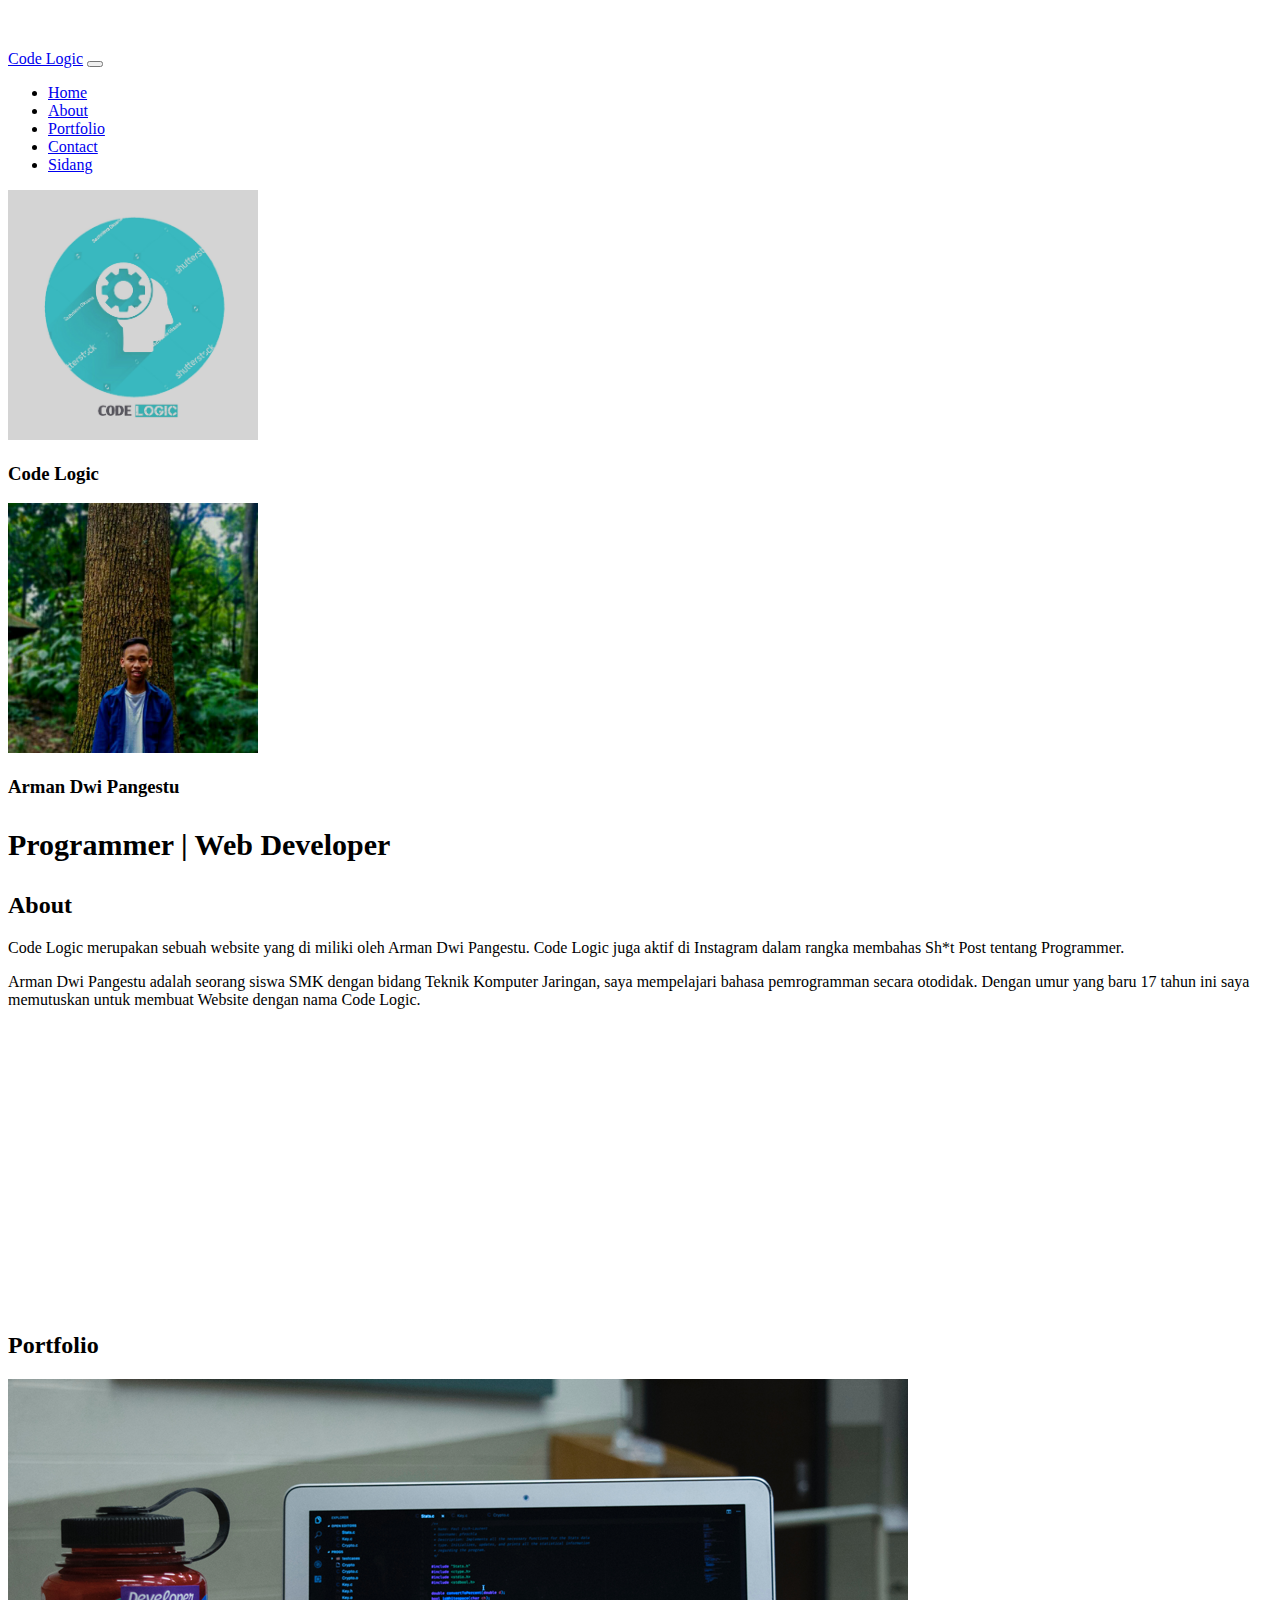
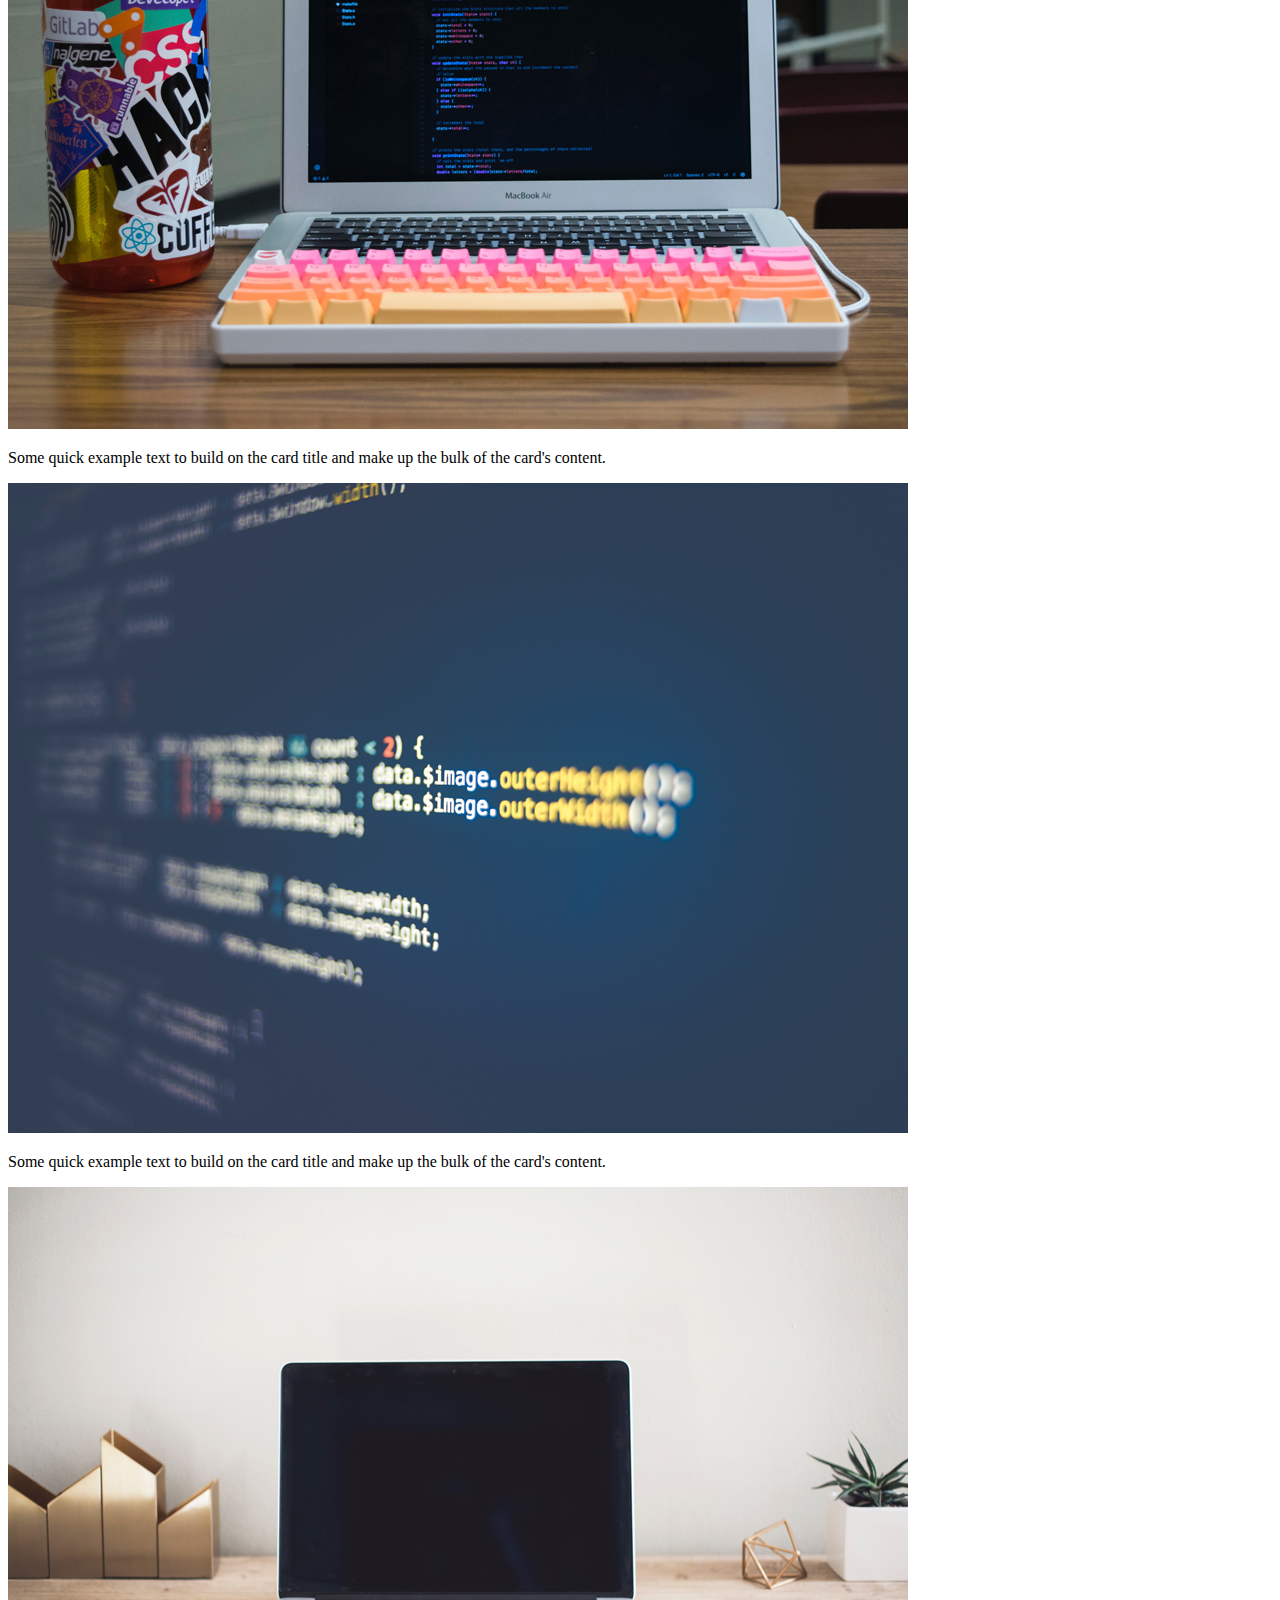
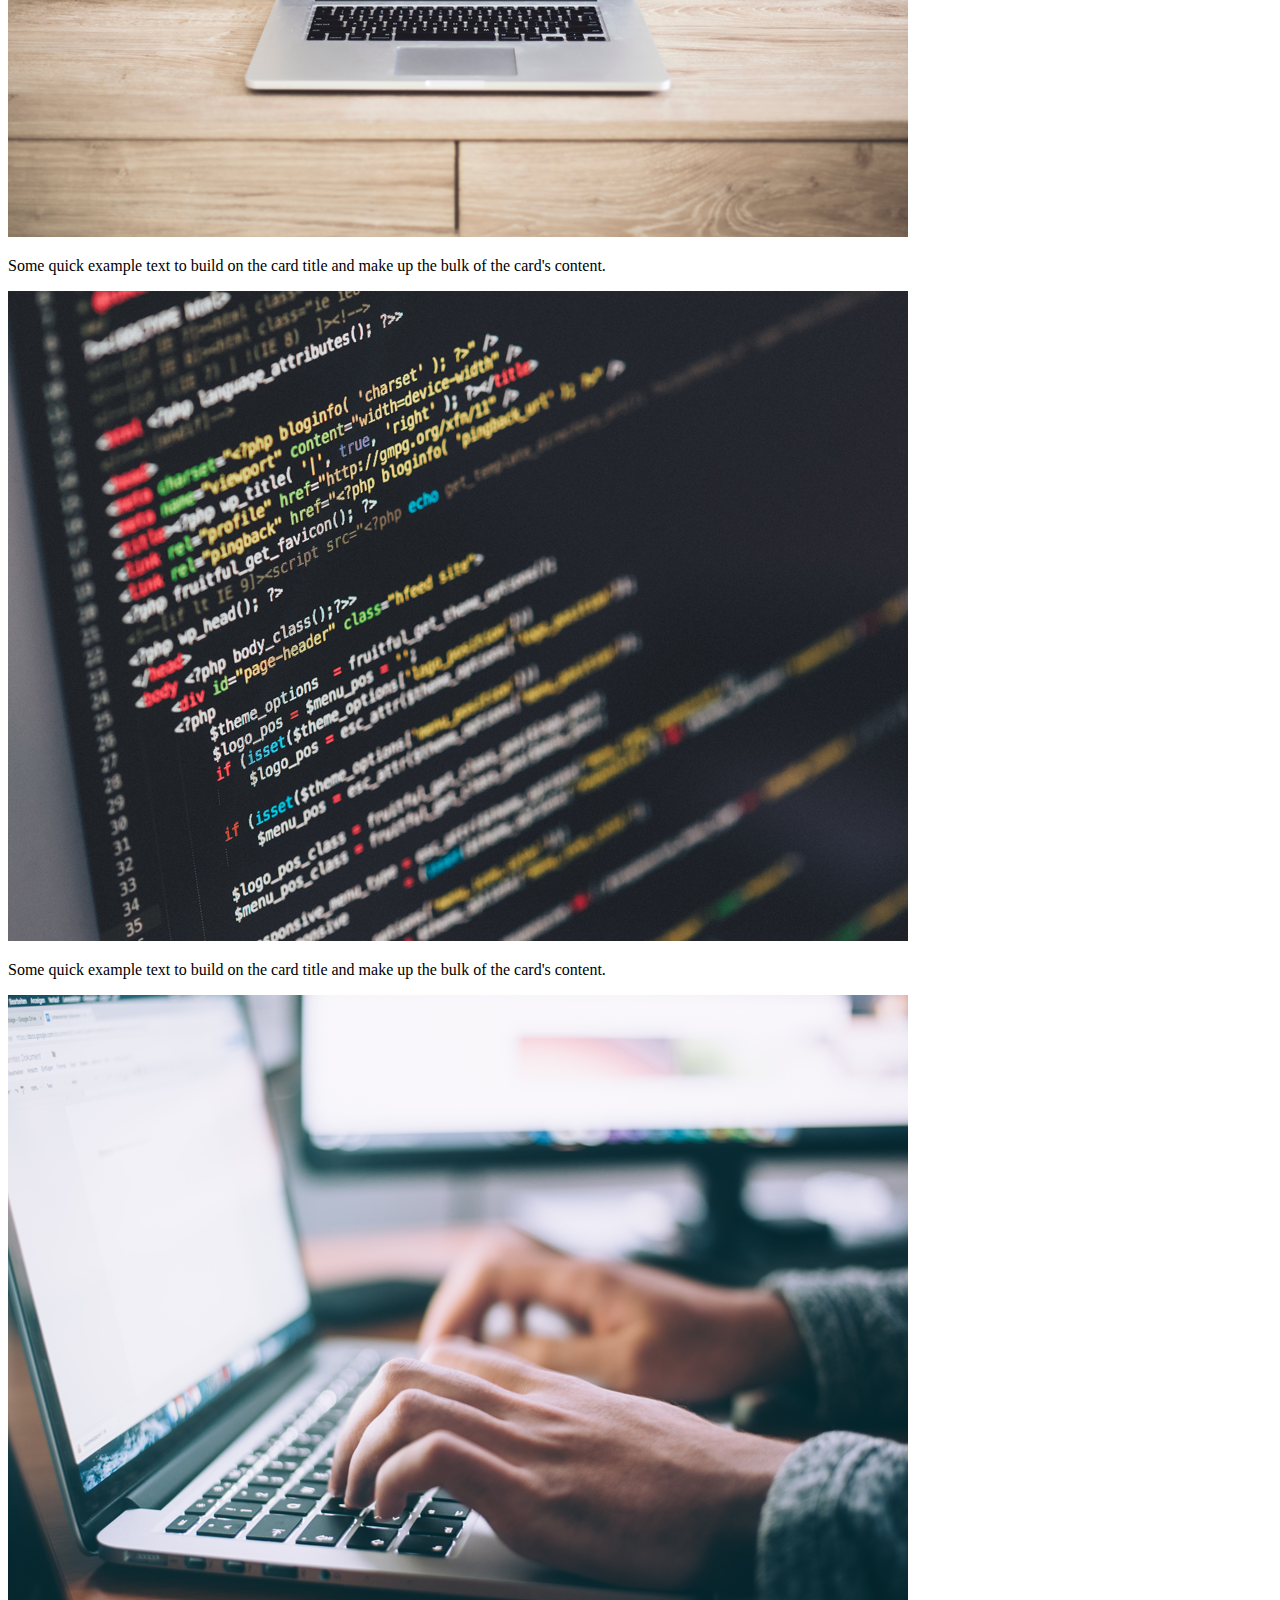
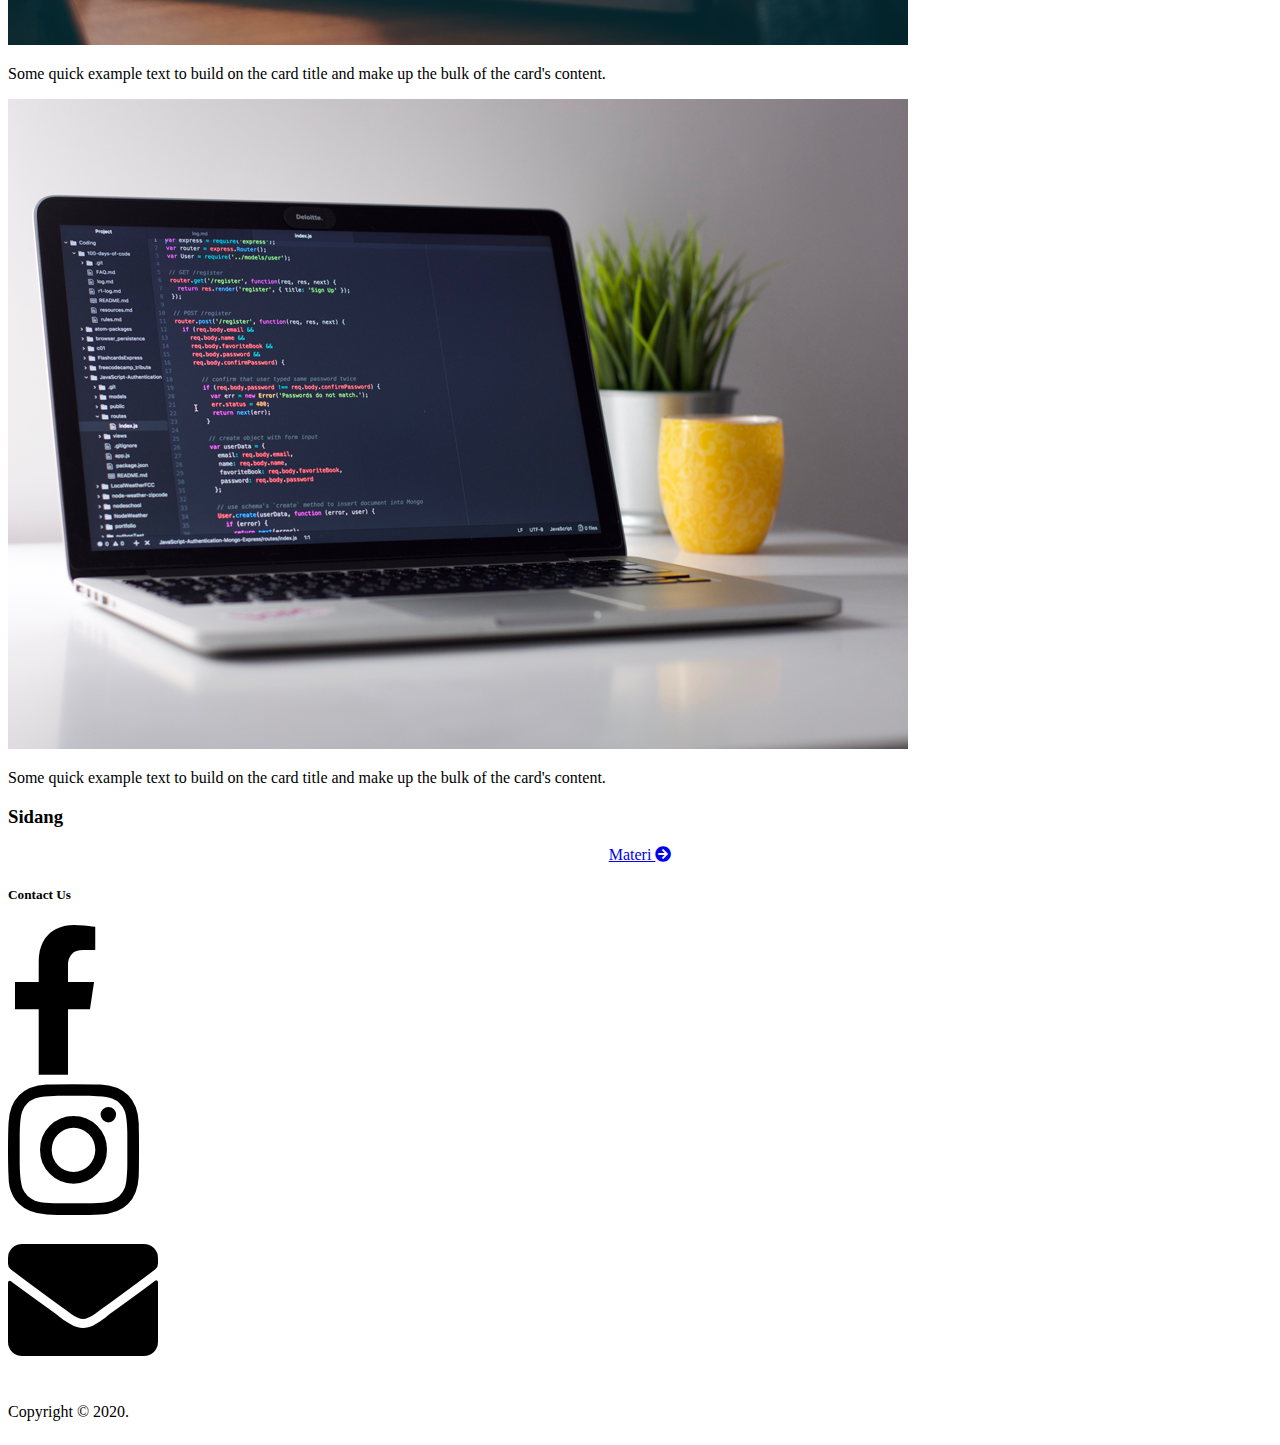
<file: index.html>
<!doctype html>
<html lang="en">
  <head>
    <!-- Required meta tags -->
    <meta charset="utf-8">
    <meta name="viewport" content="width=device-width, initial-scale=1, shrink-to-fit=no">

    <!-- Bootstrap CSS -->
    <link rel="stylesheet" href="https://stackpath.bootstrapcdn.com/bootstrap/4.1.0/css/bootstrap.min.css" integrity="sha384-9gVQ4dYFwwWSjIDZnLEWnxCjeSWFphJiwGPXr1jddIhOegiu1FwO5qRGvFXOdJZ4" crossorigin="anonymous">

    <!-- FontAwesome -->
    <link href="fontawesome-free-5.12.1-web/css/all.css" rel="stylesheet">

    <!-- My CSS -->
    <link rel="stylesheet" href="css/style.css">

    <title>Code Logic</title>
  </head>
  <body>

    <nav class="navbar navbar-expand-lg navbar-dark bg-dark fixed-top">
      <div class="container">
        <a class="navbar-brand" href="#home">Code Logic</a>
        <button class="navbar-toggler" type="button" data-toggle="collapse" data-target="#navbarNavDropdown" aria-controls="navbarNavDropdown" aria-expanded="false" aria-label="Toggle navigation">
          <span class="navbar-toggler-icon"></span>
        </button>
        <div class="collapse navbar-collapse" id="navbarNavDropdown">
          <ul class="navbar-nav">
            <li class="nav-item">
              <a class="nav-link" href="index.html">Home</a>
            </li>
            <li class="nav-item">
              <a class="nav-link" href="#about">About</a>
            </li>
            <li class="nav-item">
              <a class="nav-link" href="#portfolio">Portfolio</a>
            </li>
            <li class="nav-item">
                <a class="nav-link" href="#contact">Contact</a>
            </li>
            <li class="nav-item">
                <a class="nav-link" href="#sidang">Sidang</a>
            </li>
          </ul>
        </div>
      </div>
    </nav>


    <div class="jumbotron" id="home">
      <div class="row">
        <div class="container">
            <div class="text-center">
              <div class="row justify-content-center">
                <div class="col-md-5">
                  <img src="img/logo2.jpg" class="rounded-circle img-thumbnail" style="width: 250px;">
                    <h3 class="display-5">Code Logic</h3>
                </div>

                <div class="col-md-5">
                  <img src="img/me.jfif" class="rounded-circle img-thumbnail" style="width: 250px;">
                    <h3 class="display-5">Arman Dwi Pangestu</h3>
                </div>
                <div class="keahlian">
                  <h3 class="lead" style="font-size: 30px;">Programmer | Web Developer</h3>
                </div>
              </div>
            </div>
        </div>
      </div>
    </div>


    <!-- About -->
    <section class="about" id="about">
      <div class="container">
        <div class="row mb-4">
          <div class="col text-center">
            <h2>About</h2>
          </div>
        </div>
        <div class="row justify-content-center">
          <div class="col-md-5">
            <p>Code Logic merupakan sebuah website yang di miliki oleh Arman Dwi Pangestu. Code Logic juga aktif di Instagram dalam rangka membahas Sh*t Post tentang Programmer.</p>
          </div>
          <div class="col-md-5">
            <p>Arman Dwi Pangestu adalah seorang siswa SMK dengan bidang Teknik Komputer Jaringan, saya mempelajari bahasa pemrogramman secara otodidak. Dengan umur yang baru 17 tahun ini saya memutuskan untuk membuat Website dengan nama Code Logic.</p>
          </div>
        </div>
      </div>
    </section>


    <!-- Portfolio -->
    <section class="portfolio bg-light" id="portfolio">
      <div class="container">
        <div class="row pt-4 mb-4">
          <div class="col text-center">
            <h2>Portfolio</h2>
          </div>
        </div>
        <div class="row">
          <div class="col-md mb-4">
            <div class="card">
              <img class="card-img-top" src="img/1.png" alt="Card image cap">
              <div class="card-body">
                <p class="card-text">Some quick example text to build on the card title and make up the bulk of the card's content.</p>
              </div>
            </div>
          </div>

          <div class="col-md mb-4">
            <div class="card">
              <img class="card-img-top" src="img/2.png" alt="Card image cap">
              <div class="card-body">
                <p class="card-text">Some quick example text to build on the card title and make up the bulk of the card's content.</p>
              </div>
            </div>
          </div>

          <div class="col-md mb-4">
            <div class="card">
              <img class="card-img-top" src="img/3.png" alt="Card image cap">
              <div class="card-body">
                <p class="card-text">Some quick example text to build on the card title and make up the bulk of the card's content.</p>
              </div>
            </div>
          </div>   
        </div>

        <div class="row">
          <div class="col-md mb-4">
            <div class="card">
              <img class="card-img-top" src="img/4.png" alt="Card image cap">
              <div class="card-body">
                <p class="card-text">Some quick example text to build on the card title and make up the bulk of the card's content.</p>
              </div>
            </div>
          </div> 
          <div class="col-md mb-4">
            <div class="card">
              <img class="card-img-top" src="img/5.png" alt="Card image cap">
              <div class="card-body">
                <p class="card-text">Some quick example text to build on the card title and make up the bulk of the card's content.
                </p>
              </div>
            </div>
          </div>

          <div class="col-md mb-4">
            <div class="card">
              <img class="card-img-top" src="img/6.png" alt="Card image cap">
              <div class="card-body">
                <p class="card-text">Some quick example text to build on the card title and make up the bulk of the card's content.</p>
              </div>
            </div>
          </div>
        </div>
      </div>
    </section>

    <div class="jumbotron" id="sidang">
      <div class="row">
        <div class="container">
            <div class="text-center">
              <div class="row justify-content-center">
                <div class="col-md-5">
                    <h3 class="display-5">Sidang</h3>
                    <p align="center">
                      <a href="sidang.html">Materi
                        <i class="fa fa-arrow-circle-right" aria-hidden="true"></i>
                      </a>
                    </p>
                </div>
              </div>
            </div>
        </div>
      </div>
    </div>

    <!-- Contact -->
    <section class="contact" id="contact">
      <div class="container">
        <div class="row pt-4 mb-4">
          <div class="col text-center">
            <h5 class="card-title">Contact Us</h5>
          </div>
        </div>

            <div class="row">
              <div class="col-md mb-4">
                <div class="card" style="border: none;">
                  <div class="card-body">
                    <div class="col text-center">
                      <a href="https://web.facebook.com/arman.naxxpimadah" style="color: black;">
                        <i class="fab fa-facebook-f" style="font-size: 150px;"></i>
                      </a>
                    </div>
                </div>
                </div>
              </div>
              <div class="col-md mb-4">
                <div class="card" style="border: none;">
                  <div class="card-body">
                    <div class="col text-center">
                      <a href="https://www.instagram.com/armandwi.pangestu/" style="color: black;">
                        <i class="fab fa-instagram" style="font-size: 150px;"></i>
                      </a>
                    </div>
                </div>
                </div>
              </div>
              <div class="col-md mb-4">
                <div class="card" style="border: none;">
                  <div class="card-body">
                    <div class="col text-center">
                      <a href="mailto:code.logic9@gmail.com?subject=" style="color: black;">
                        <i class="fas fa-envelope" style="font-size: 150px;"></i>
                      </a>
                    </div>
                </div>
                </div>
              </div>
            </div>
       </div>
        </section>


    <!-- footer -->
    <footer class="bg-dark text-white mt-5">
      <div class="container">
        <div class="row">
          <div class="col text-center">
            <p>Copyright &copy; 2020.</p>
          </div>
        </div>
      </div>
    </footer>







    <!-- Optional JavaScript -->
    <!-- jQuery first, then Popper.js, then Bootstrap JS -->
    <script src="https://code.jquery.com/jquery-3.3.1.slim.min.js" integrity="sha384-q8i/X+965DzO0rT7abK41JStQIAqVgRVzpbzo5smXKp4YfRvH+8abtTE1Pi6jizo" crossorigin="anonymous"></script>
    <script src="https://cdnjs.cloudflare.com/ajax/libs/popper.js/1.14.0/umd/popper.min.js" integrity="sha384-cs/chFZiN24E4KMATLdqdvsezGxaGsi4hLGOzlXwp5UZB1LY//20VyM2taTB4QvJ" crossorigin="anonymous"></script>
    <script src="https://stackpath.bootstrapcdn.com/bootstrap/4.1.0/js/bootstrap.min.js" integrity="sha384-uefMccjFJAIv6A+rW+L4AHf99KvxDjWSu1z9VI8SKNVmz4sk7buKt/6v9KI65qnm" crossorigin="anonymous"></script>
  </body>
</html>
</file>
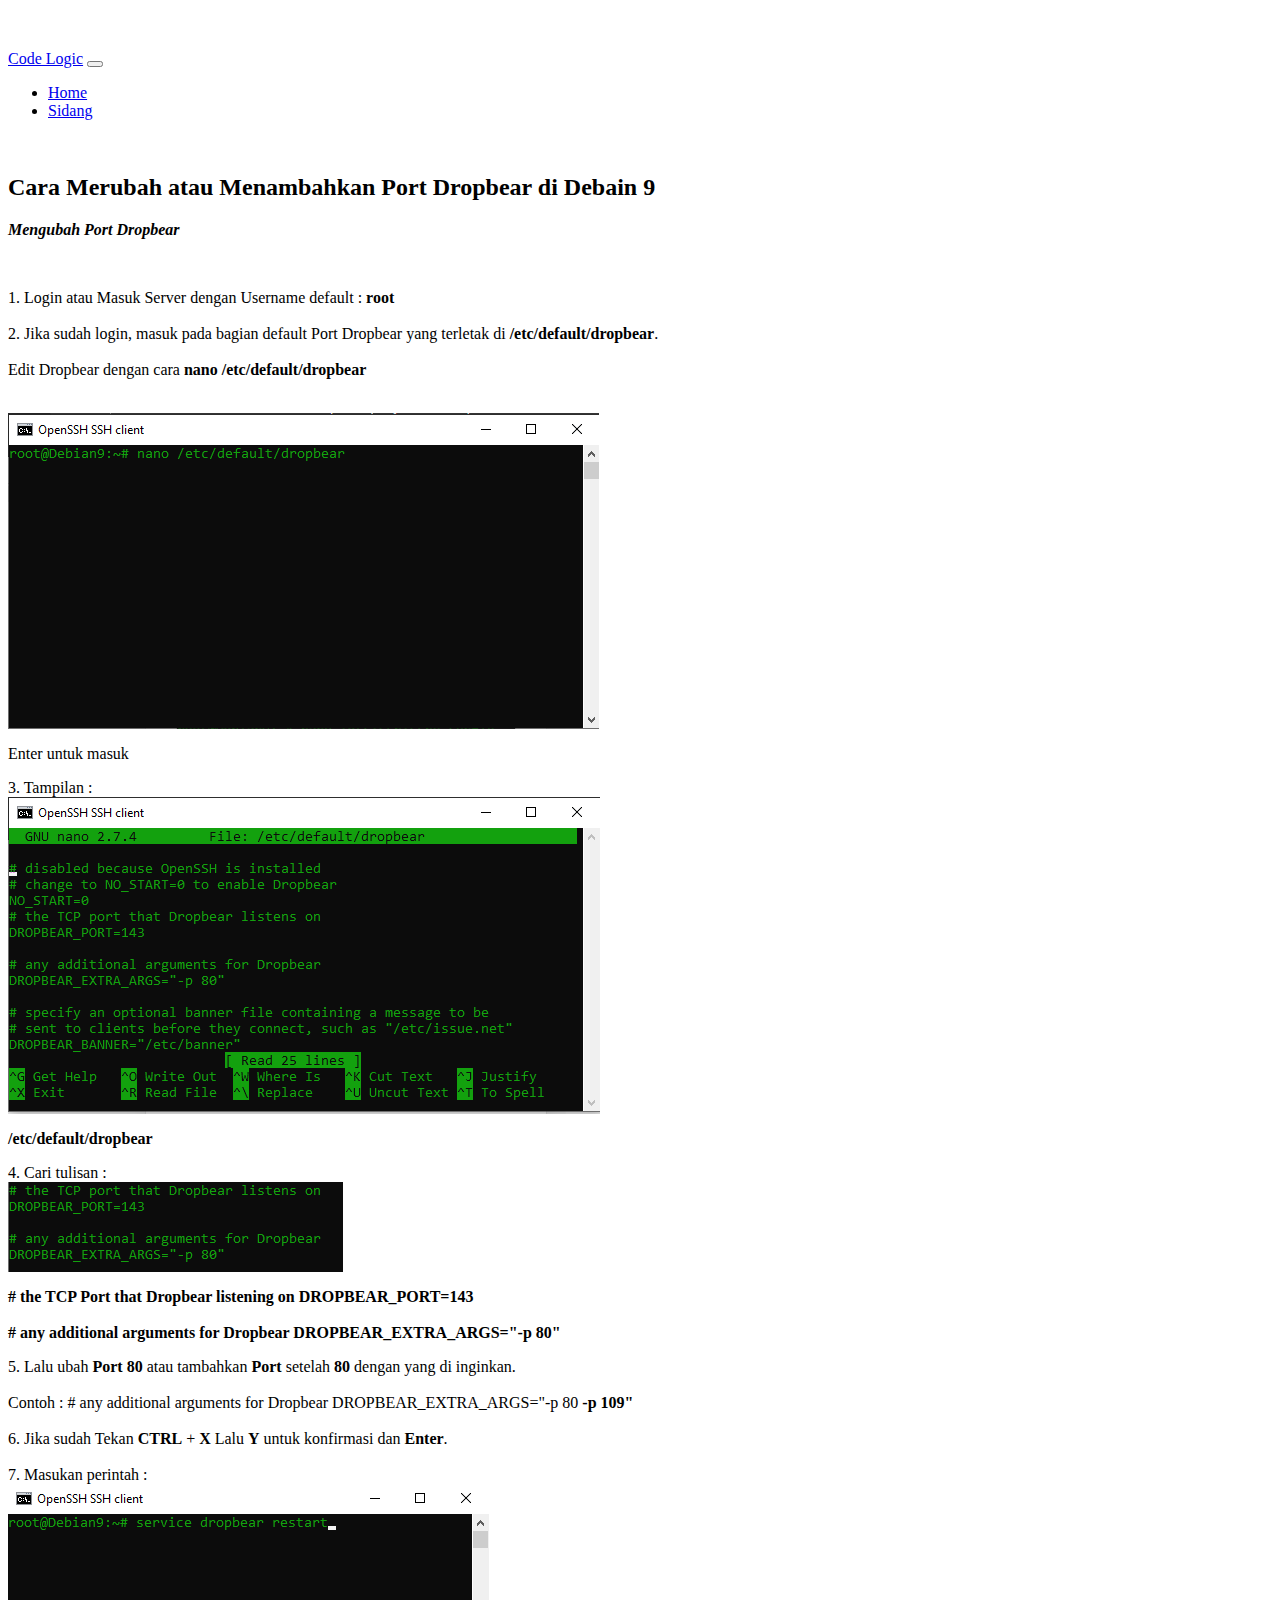
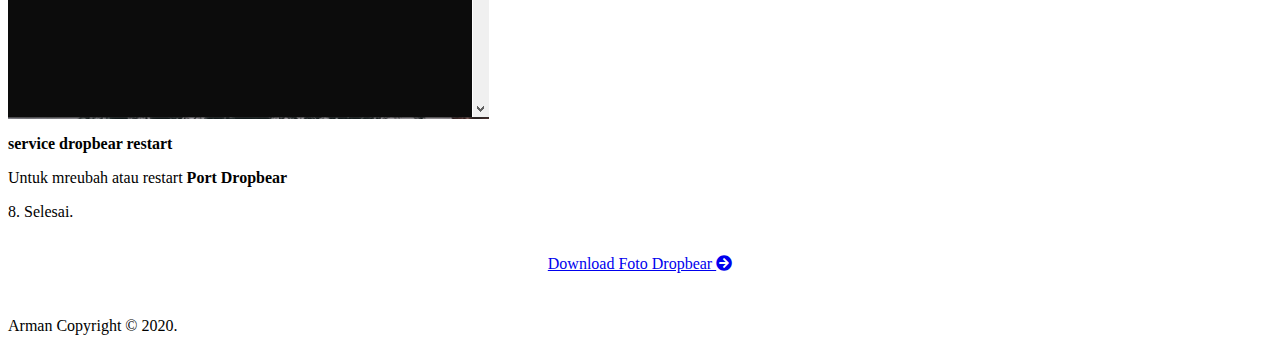
<file: dropbear.html>
<html lang="en">
  <head>
    <!-- Required meta tags -->
    <meta charset="utf-8">
    <meta name="viewport" content="width=device-width, initial-scale=1, shrink-to-fit=no">

    <!-- Bootstrap CSS -->
    <link rel="stylesheet" href="https://stackpath.bootstrapcdn.com/bootstrap/4.1.0/css/bootstrap.min.css" integrity="sha384-9gVQ4dYFwwWSjIDZnLEWnxCjeSWFphJiwGPXr1jddIhOegiu1FwO5qRGvFXOdJZ4" crossorigin="anonymous">

    <!-- FontAwesome -->
    <link href="fontawesome-free-5.12.1-web/css/all.css" rel="stylesheet">

    <!-- My CSS -->
    <link rel="stylesheet" href="css/style.css">

    <title>Code Logic</title>
  </head>
  <body>

    <nav class="navbar navbar-expand-lg navbar-dark bg-dark fixed-top">
      <div class="container">
        <a class="navbar-brand" href="index.html">Code Logic</a>
        <button class="navbar-toggler" type="button" data-toggle="collapse" data-target="#navbarNavDropdown" aria-controls="navbarNavDropdown" aria-expanded="false" aria-label="Toggle navigation">
          <span class="navbar-toggler-icon"></span>
        </button>
        <div class="collapse navbar-collapse" id="navbarNavDropdown">
          <ul class="navbar-nav">
            <li class="nav-item">
              <a class="nav-link" href="index.html">Home</a>
            </li>
            <li class="nav-item">
              <a class="nav-link" href="sidang.html">Sidang</a>
            </li>
          </ul>
        </div>
      </div>
    </nav>


    <!-- Sidang -->
    <section class="about" id="about">
      <div class="container">
        <div class="row mb-4">
          <div class="col text-center">
            <br><h2>Cara Merubah atau Menambahkan Port Dropbear di Debain 9</h2>
          </div>
        </div>
        
        <div class="col-md-5">
          <p>
            <i><b>Mengubah Port Dropbear</b></i>
          </p><br>
          <p>
            1. Login atau Masuk Server dengan Username default : <b>root</b><br><br>
            2. Jika sudah login, masuk pada bagian default Port Dropbear yang terletak di <b>/etc/default/dropbear</b>.<br><br>
            Edit Dropbear dengan cara <b>nano /etc/default/dropbear</b><br><br>
          <div class="row">
            <div class="col-md mb-4">
              <div class="card">
                <img class="card-img-top" src="img/dropbear.png" alt="Card image cap">
                  <div class="card-body">
                    <p class="card-text">Enter untuk masuk</p>
                  </div>
                </div>
              </div>
            </div>
            3. Tampilan :
              <div class="row">
                <div class="col-md mb-4">
                  <div class="card">
                    <img class="card-img-top" src="img/defaultdropbear.png" alt="Card image cap">
                      <div class="card-body">
                        <p class="card-text">
                          <b>/etc/default/dropbear</b>
                        </p>
                      </div>
                    </div>
                  </div>
                </div>
            4. Cari tulisan :
              <div class="row">
                <div class="col-md mb-4">
                  <div class="card">
                    <img class="card-img-top" src="img/port80.png" alt="Card image cap">
                      <div class="card-body">
                        <p class="card-text">
                          <b>
                            # the TCP Port that Dropbear listening on DROPBEAR_PORT=143<br><br>
                            # any additional arguments for Dropbear DROPBEAR_EXTRA_ARGS="-p 80"<br>
                          </b>         
                        </p>
                      </div>
                    </div>
                  </div>
                </div>
            5. Lalu ubah <b>Port 80</b> atau tambahkan <b>Port </b>setelah <b>80</b> dengan yang di inginkan. <br><br>
               Contoh : # any additional arguments for Dropbear DROPBEAR_EXTRA_ARGS="-p 80 <b>-p 109"</b><br><br>
            6. Jika sudah Tekan <b>CTRL</b> + <b>X</b> Lalu <b>Y</b> untuk konfirmasi dan <b>Enter</b>.<br><br>
            7. Masukan perintah :
            <div class="row">
              <div class="col-md mb-4">
               <div class="card">
                 <img class="card-img-top" src="img/servicedropbear.png" alt="Card image cap">
                   <div class="card-body">
                    <p class="card-text">
                      <b>service dropbear restart</b>
                    </p>
                  </div>
                </div>
               </div>
              </div>
              <p>Untuk mreubah atau restart <b>Port Dropbear</b></p>
            8. Selesai.<br><br>
            <p align="center">
              <a href="https://www.mediafire.com/file/dvb1j07lqj19dfb/dropbear.rar/file">Download Foto Dropbear
                <i class="fa fa-arrow-circle-right" aria-hidden="true"></i>
              </a>
            </p>  
          </div>
        </div>
      </div>
    </section>

    <!-- footer -->
    <footer class="bg-dark text-white mt-5">
      <div class="container">
        <div class="row">
          <div class="col text-center">
            <p>Arman Copyright &copy; 2020.</p>
          </div>
        </div>
      </div>
    </footer>







    <!-- Optional JavaScript -->
    <!-- jQuery first, then Popper.js, then Bootstrap JS -->
    <script src="https://code.jquery.com/jquery-3.3.1.slim.min.js" integrity="sha384-q8i/X+965DzO0rT7abK41JStQIAqVgRVzpbzo5smXKp4YfRvH+8abtTE1Pi6jizo" crossorigin="anonymous"></script>
    <script src="https://cdnjs.cloudflare.com/ajax/libs/popper.js/1.14.0/umd/popper.min.js" integrity="sha384-cs/chFZiN24E4KMATLdqdvsezGxaGsi4hLGOzlXwp5UZB1LY//20VyM2taTB4QvJ" crossorigin="anonymous"></script>
    <script src="https://stackpath.bootstrapcdn.com/bootstrap/4.1.0/js/bootstrap.min.js" integrity="sha384-uefMccjFJAIv6A+rW+L4AHf99KvxDjWSu1z9VI8SKNVmz4sk7buKt/6v9KI65qnm" crossorigin="anonymous"></script>
  </body>
</html>
</file>
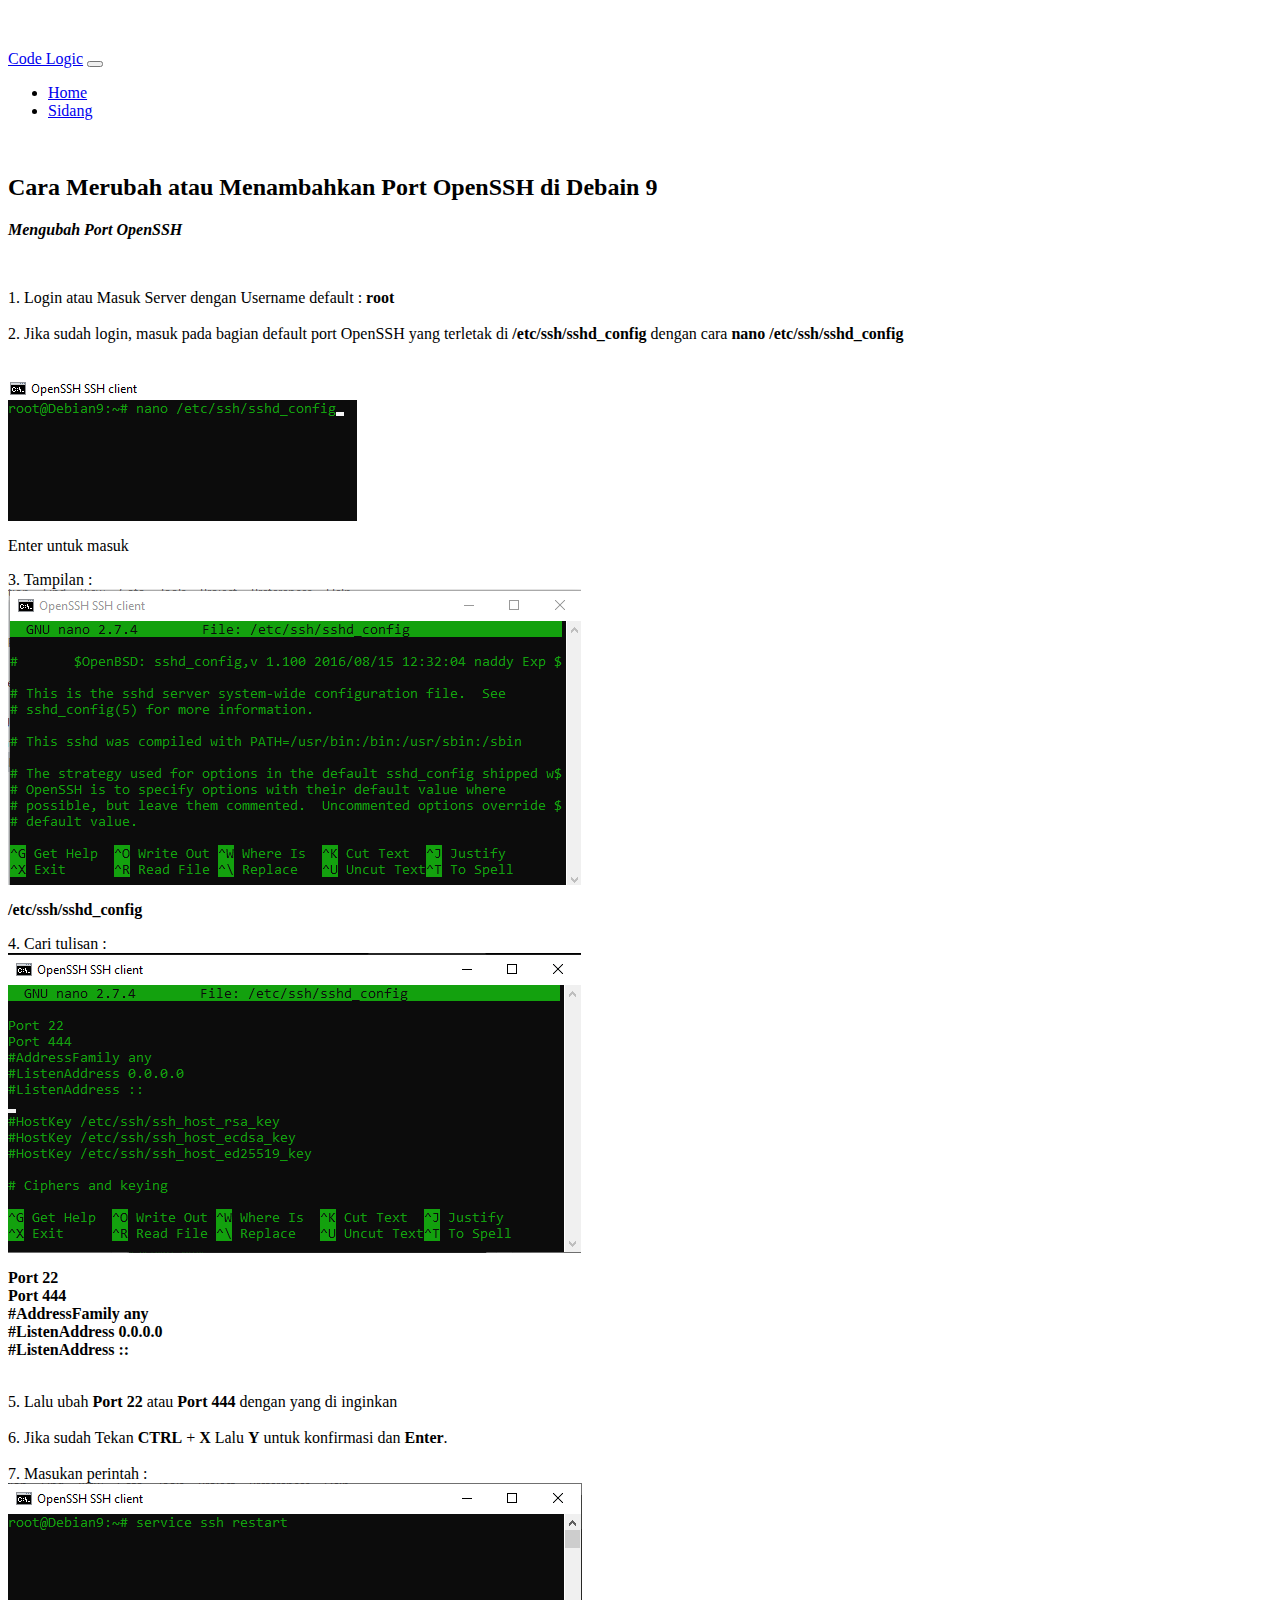
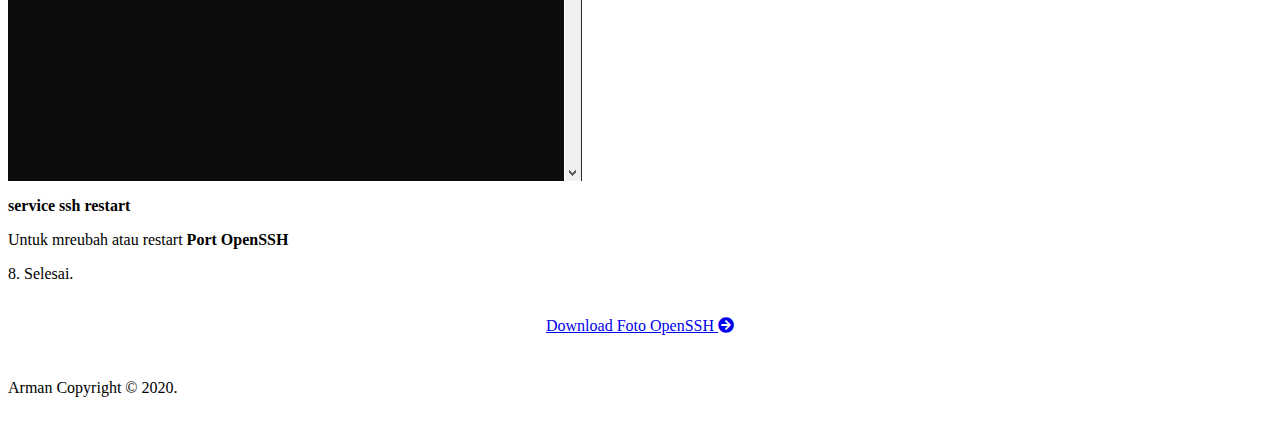
<file: openssh.html>
<html lang="en">
  <head>
    <!-- Required meta tags -->
    <meta charset="utf-8">
    <meta name="viewport" content="width=device-width, initial-scale=1, shrink-to-fit=no">

    <!-- Bootstrap CSS -->
    <link rel="stylesheet" href="https://stackpath.bootstrapcdn.com/bootstrap/4.1.0/css/bootstrap.min.css" integrity="sha384-9gVQ4dYFwwWSjIDZnLEWnxCjeSWFphJiwGPXr1jddIhOegiu1FwO5qRGvFXOdJZ4" crossorigin="anonymous">

    <!-- FontAwesome -->
    <link href="fontawesome-free-5.12.1-web/css/all.css" rel="stylesheet">

    <!-- My CSS -->
    <link rel="stylesheet" href="css/style.css">

    <title>Code Logic</title>
  </head>
  <body>

    <nav class="navbar navbar-expand-lg navbar-dark bg-dark fixed-top">
      <div class="container">
        <a class="navbar-brand" href="index.html">Code Logic</a>
        <button class="navbar-toggler" type="button" data-toggle="collapse" data-target="#navbarNavDropdown" aria-controls="navbarNavDropdown" aria-expanded="false" aria-label="Toggle navigation">
          <span class="navbar-toggler-icon"></span>
        </button>
        <div class="collapse navbar-collapse" id="navbarNavDropdown">
          <ul class="navbar-nav">
            <li class="nav-item">
              <a class="nav-link" href="index.html">Home</a>
            </li>
            <li class="nav-item">
              <a class="nav-link" href="sidang.html">Sidang</a>
            </li>
          </ul>
        </div>
      </div>
    </nav>


    <!-- Sidang -->
    <section class="about" id="about">
      <div class="container">
        <div class="row mb-4">
          <div class="col text-center">
            <br><h2>Cara Merubah atau Menambahkan Port OpenSSH di Debain 9</h2>
          </div>
        </div>
        
        <div class="col-md-5">
          <p>
            <i><b>Mengubah Port OpenSSH</b></i>
          </p><br>
          <p>
            1. Login atau Masuk Server dengan Username default : <b>root</b><br><br>
            2. Jika sudah login, masuk pada bagian default port OpenSSH yang terletak di <b>/etc/ssh/sshd_config</b>
            dengan cara <b>nano /etc/ssh/sshd_config</b><br><br>
          <div class="row">
            <div class="col-md mb-4">
              <div class="card">
                <img class="card-img-top" src="img/opensshd.png" alt="Card image cap">
                  <div class="card-body">
                    <p class="card-text">Enter untuk masuk</p>
                  </div>
                </div>
              </div>
            </div>
            3. Tampilan :
              <div class="row">
                <div class="col-md mb-4">
                  <div class="card">
                    <img class="card-img-top" src="img/defaultopensshd.png" alt="Card image cap">
                      <div class="card-body">
                        <p class="card-text">
                          <b>/etc/ssh/sshd_config</b>
                        </p>
                      </div>
                    </div>
                  </div>
                </div>
            4. Cari tulisan :
              <div class="row">
                <div class="col-md mb-4">
                  <div class="card">
                    <img class="card-img-top" src="img/port22.png" alt="Card image cap">
                      <div class="card-body">
                        <p class="card-text">
                          <b>
                            Port 22<br>
                            Port 444<br>
                            #AddressFamily any<br>
                            #ListenAddress 0.0.0.0<br>
                            #ListenAddress ::<br><br>
                          </b>         
                        </p>
                      </div>
                    </div>
                  </div>
                </div>
            5. Lalu ubah <b>Port 22</b> atau <b>Port 444</b> dengan yang di inginkan<br><br>
            6. Jika sudah Tekan <b>CTRL</b> + <b>X</b> Lalu <b>Y</b> untuk konfirmasi dan <b>Enter</b>.<br><br>
            7. Masukan perintah :
            <div class="row">
              <div class="col-md mb-4">
               <div class="card">
                 <img class="card-img-top" src="img/servicessh.png" alt="Card image cap">
                   <div class="card-body">
                    <p class="card-text">
                      <b>service ssh restart</b>
                    </p>
                  </div>
                </div>
               </div>
              </div>
              <p>Untuk mreubah atau restart <b>Port OpenSSH</b></p>
            8. Selesai.<br><br>  
            <p align="center">
              <a href="https://www.mediafire.com/file/glmz8b5nigpcmxq/openssh.rar/file">Download Foto OpenSSH
                <i class="fa fa-arrow-circle-right" aria-hidden="true"></i>
              </a>
            </p>
          </div>
        </div>
      </div>
    </section>

    <!-- footer -->
    <footer class="bg-dark text-white mt-5">
      <div class="container">
        <div class="row">
          <div class="col text-center">
            <p>Arman Copyright &copy; 2020.</p>
          </div>
        </div>
      </div>
    </footer>







    <!-- Optional JavaScript -->
    <!-- jQuery first, then Popper.js, then Bootstrap JS -->
    <script src="https://code.jquery.com/jquery-3.3.1.slim.min.js" integrity="sha384-q8i/X+965DzO0rT7abK41JStQIAqVgRVzpbzo5smXKp4YfRvH+8abtTE1Pi6jizo" crossorigin="anonymous"></script>
    <script src="https://cdnjs.cloudflare.com/ajax/libs/popper.js/1.14.0/umd/popper.min.js" integrity="sha384-cs/chFZiN24E4KMATLdqdvsezGxaGsi4hLGOzlXwp5UZB1LY//20VyM2taTB4QvJ" crossorigin="anonymous"></script>
    <script src="https://stackpath.bootstrapcdn.com/bootstrap/4.1.0/js/bootstrap.min.js" integrity="sha384-uefMccjFJAIv6A+rW+L4AHf99KvxDjWSu1z9VI8SKNVmz4sk7buKt/6v9KI65qnm" crossorigin="anonymous"></script>
  </body>
</html>
</file>
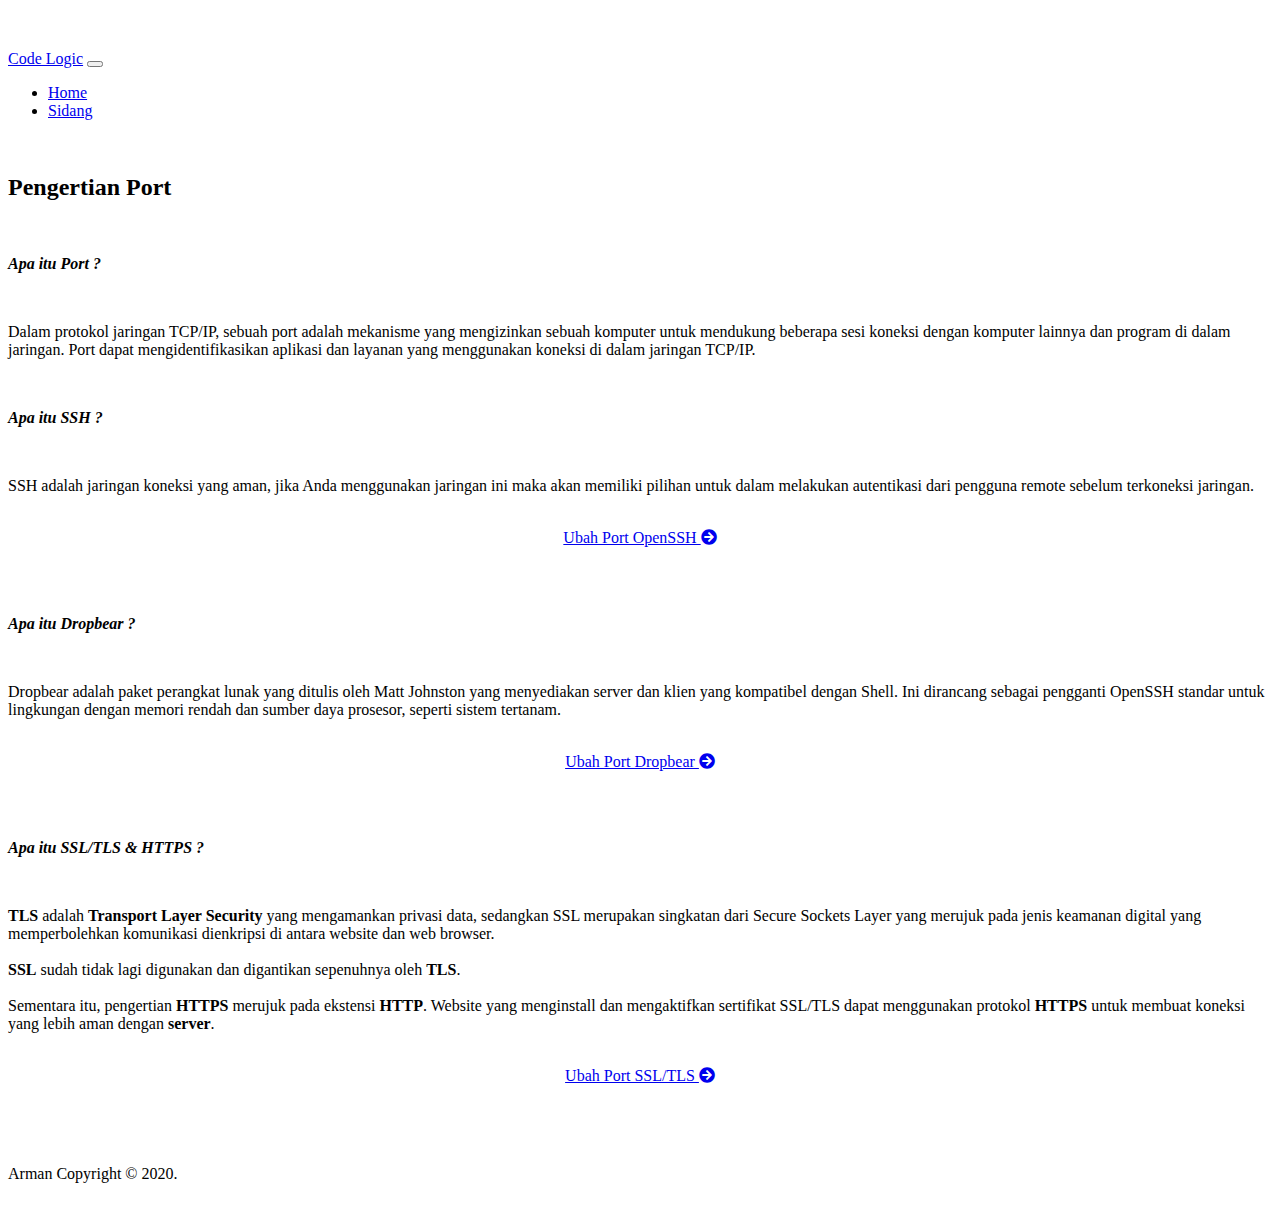
<file: sidang.html>
<html lang="en">
  <head>
    <!-- Required meta tags -->
    <meta charset="utf-8">
    <meta name="viewport" content="width=device-width, initial-scale=1, shrink-to-fit=no">

    <!-- Bootstrap CSS -->
    <link rel="stylesheet" href="https://stackpath.bootstrapcdn.com/bootstrap/4.1.0/css/bootstrap.min.css" integrity="sha384-9gVQ4dYFwwWSjIDZnLEWnxCjeSWFphJiwGPXr1jddIhOegiu1FwO5qRGvFXOdJZ4" crossorigin="anonymous">

    <!-- FontAwesome -->
    <link href="fontawesome-free-5.12.1-web/css/all.css" rel="stylesheet">

    <!-- My CSS -->
    <link rel="stylesheet" href="css/style.css">

    <title>Code Logic</title>
  </head>
  <body>

    <nav class="navbar navbar-expand-lg navbar-dark bg-dark fixed-top">
      <div class="container">
        <a class="navbar-brand" href="index.html">Code Logic</a>
        <button class="navbar-toggler" type="button" data-toggle="collapse" data-target="#navbarNavDropdown" aria-controls="navbarNavDropdown" aria-expanded="false" aria-label="Toggle navigation">
          <span class="navbar-toggler-icon"></span>
        </button>
        <div class="collapse navbar-collapse" id="navbarNavDropdown">
          <ul class="navbar-nav">
            <li class="nav-item">
              <a class="nav-link" href="index.html">Home</a>
            </li>
            <li class="nav-item">
              <a class="nav-link" href="sidang.html">Sidang</a>
            </li>
          </ul>
        </div>
      </div>
    </nav>


    <!-- Sidang -->
    <section class="about" id="about">
      <div class="container">
        <div class="row mb-4">
          <div class="col text-center">
            <br><h2>Pengertian Port</h2><br>
          </div>
        </div>
        <div class="row justify-content-center">
          <div class="col-md-5">
            <p>
              <i>
                <b>Apa itu Port ?</b>
              </i>
            </p><br>
            <p>
              Dalam protokol jaringan TCP/IP, sebuah port adalah mekanisme yang mengizinkan sebuah komputer untuk mendukung beberapa sesi koneksi dengan komputer lainnya dan program di dalam jaringan. Port dapat mengidentifikasikan aplikasi dan layanan yang menggunakan koneksi di dalam jaringan TCP/IP.
            </p><br>

            <p>
              <i>
                <b>Apa itu SSH ?</b>
              </i>
            </p><br>
            <p>
              SSH adalah jaringan koneksi yang aman, jika Anda menggunakan jaringan ini maka akan memiliki pilihan untuk  dalam melakukan autentikasi dari pengguna remote sebelum terkoneksi jaringan.<br><br>
                <p align="center">
                  <a href="openssh.html">Ubah Port OpenSSH
                    <i class="fa fa-arrow-circle-right" aria-hidden="true"></i>
                  </a>
                </p>
            </p><br><br>

            <p>
              <i>
                <b>Apa itu Dropbear ?</b>
              </i>
            </p><br>
            <p>
              Dropbear adalah paket perangkat lunak yang ditulis oleh Matt Johnston yang menyediakan server dan klien yang kompatibel dengan Shell. Ini dirancang sebagai pengganti OpenSSH standar untuk lingkungan dengan memori rendah dan sumber daya prosesor, seperti sistem tertanam.<br><br>
              <p align="center">
                  <a href="dropbear.html">Ubah Port Dropbear
                    <i class="fa fa-arrow-circle-right" aria-hidden="true"></i>
                  </a>
              </p>
            </p><br><br>

            <p>
              <i>
                <b>Apa itu SSL/TLS & HTTPS ?</b>
              </i>
            </p><br>
            <p>
              <b>TLS</b> adalah <b>Transport Layer Security</b> yang mengamankan privasi data, sedangkan SSL merupakan singkatan dari  Secure Sockets Layer yang merujuk pada jenis keamanan digital yang memperbolehkan komunikasi dienkripsi di antara website dan web browser.
              <br><br>
              <b>SSL</b> sudah tidak lagi digunakan dan digantikan sepenuhnya oleh <b>TLS</b>.
              <br><br>
              Sementara itu, pengertian <b>HTTPS</b> merujuk pada ekstensi <b>HTTP</b>. Website yang menginstall dan mengaktifkan sertifikat SSL/TLS dapat menggunakan protokol <b>HTTPS</b> untuk membuat koneksi yang lebih aman dengan <b>server</b>.
              <br><br>
              <p align="center">
                  <a href="ssl.html">Ubah Port SSL/TLS
                    <i class="fa fa-arrow-circle-right" aria-hidden="true"></i>
                  </a>
              </p>
            </p><br><br>
          </div>
          </div>
        </div>
      </div>
    </section>

    <!-- footer -->
    <footer class="bg-dark text-white mt-5">
      <div class="container">
        <div class="row">
          <div class="col text-center">
            <p>Arman Copyright &copy; 2020.</p>
          </div>
        </div>
      </div>
    </footer>







    <!-- Optional JavaScript -->
    <!-- jQuery first, then Popper.js, then Bootstrap JS -->
    <script src="https://code.jquery.com/jquery-3.3.1.slim.min.js" integrity="sha384-q8i/X+965DzO0rT7abK41JStQIAqVgRVzpbzo5smXKp4YfRvH+8abtTE1Pi6jizo" crossorigin="anonymous"></script>
    <script src="https://cdnjs.cloudflare.com/ajax/libs/popper.js/1.14.0/umd/popper.min.js" integrity="sha384-cs/chFZiN24E4KMATLdqdvsezGxaGsi4hLGOzlXwp5UZB1LY//20VyM2taTB4QvJ" crossorigin="anonymous"></script>
    <script src="https://stackpath.bootstrapcdn.com/bootstrap/4.1.0/js/bootstrap.min.js" integrity="sha384-uefMccjFJAIv6A+rW+L4AHf99KvxDjWSu1z9VI8SKNVmz4sk7buKt/6v9KI65qnm" crossorigin="anonymous"></script>
  </body>
</html>
</file>
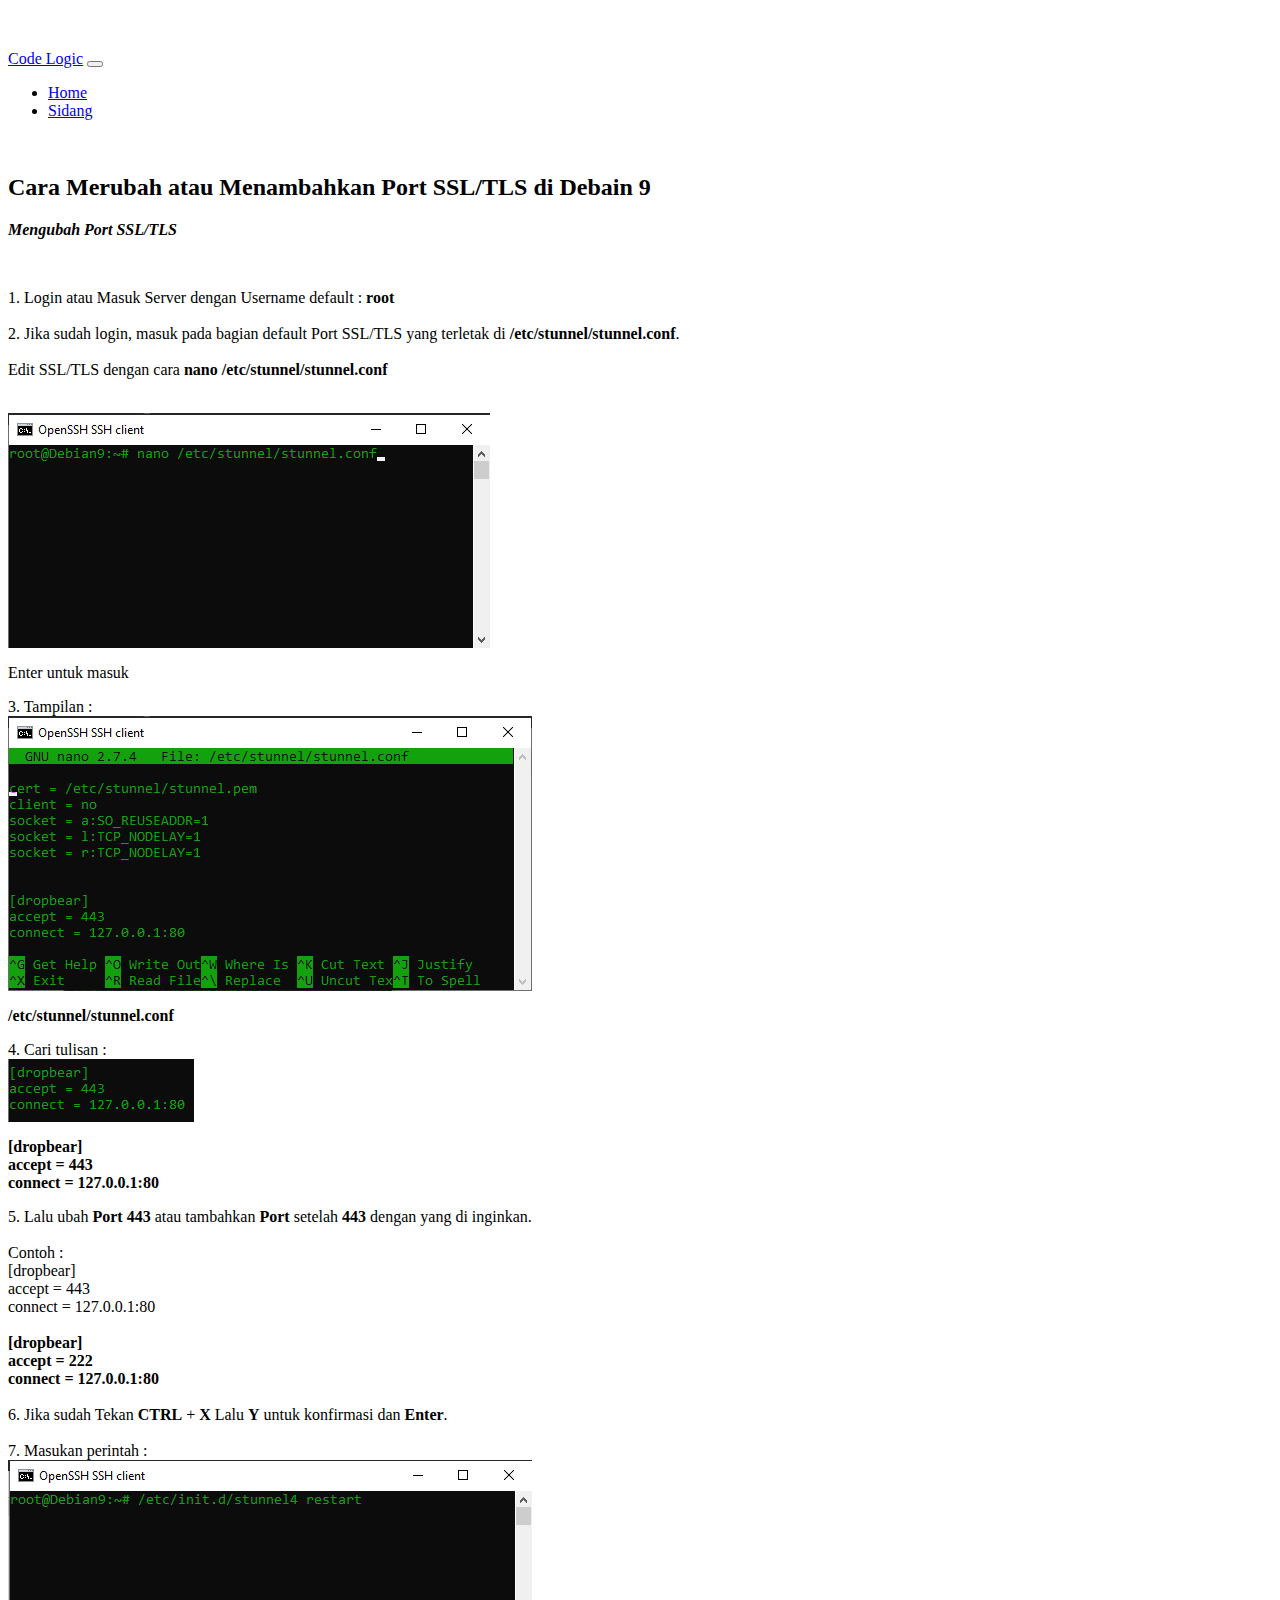
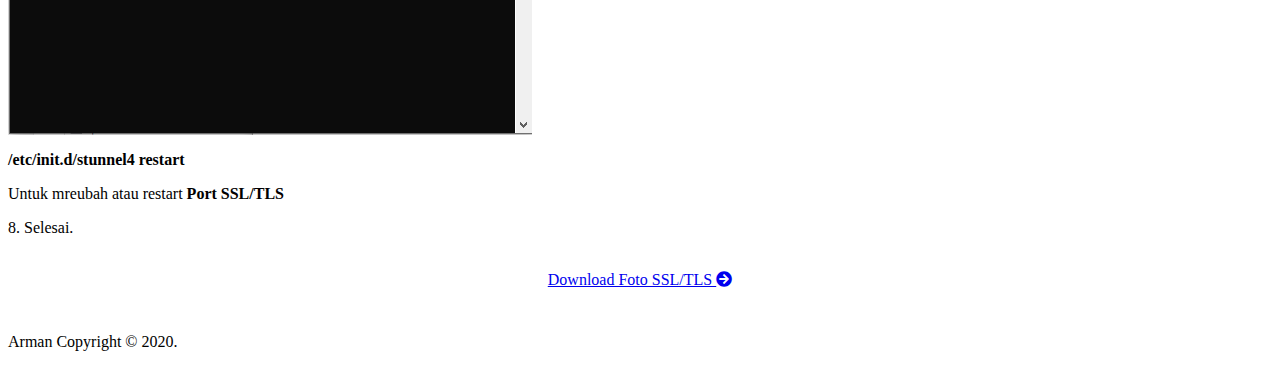
<file: ssl.html>
<html lang="en">
  <head>
    <!-- Required meta tags -->
    <meta charset="utf-8">
    <meta name="viewport" content="width=device-width, initial-scale=1, shrink-to-fit=no">

    <!-- Bootstrap CSS -->
    <link rel="stylesheet" href="https://stackpath.bootstrapcdn.com/bootstrap/4.1.0/css/bootstrap.min.css" integrity="sha384-9gVQ4dYFwwWSjIDZnLEWnxCjeSWFphJiwGPXr1jddIhOegiu1FwO5qRGvFXOdJZ4" crossorigin="anonymous">

    <!-- FontAwesome -->
    <link href="fontawesome-free-5.12.1-web/css/all.css" rel="stylesheet">

    <!-- My CSS -->
    <link rel="stylesheet" href="css/style.css">

    <title>Code Logic</title>
  </head>
  <body>

    <nav class="navbar navbar-expand-lg navbar-dark bg-dark fixed-top">
      <div class="container">
        <a class="navbar-brand" href="index.html">Code Logic</a>
        <button class="navbar-toggler" type="button" data-toggle="collapse" data-target="#navbarNavDropdown" aria-controls="navbarNavDropdown" aria-expanded="false" aria-label="Toggle navigation">
          <span class="navbar-toggler-icon"></span>
        </button>
        <div class="collapse navbar-collapse" id="navbarNavDropdown">
          <ul class="navbar-nav">
            <li class="nav-item">
              <a class="nav-link" href="index.html">Home</a>
            </li>
            <li class="nav-item">
              <a class="nav-link" href="sidang.html">Sidang</a>
            </li>
          </ul>
        </div>
      </div>
    </nav>


    <!-- Sidang -->
    <section class="about" id="about">
      <div class="container">
        <div class="row mb-4">
          <div class="col text-center">
            <br><h2>Cara Merubah atau Menambahkan Port SSL/TLS di Debain 9</h2>
          </div>
        </div>
        
        <div class="col-md-5">
          <p>
            <i><b>Mengubah Port SSL/TLS</b></i>
          </p><br>
          <p>
            1. Login atau Masuk Server dengan Username default : <b>root</b><br><br>
            2. Jika sudah login, masuk pada bagian default Port SSL/TLS yang terletak di <b>/etc/stunnel/stunnel.conf</b>.<br><br>
            Edit SSL/TLS dengan cara <b>nano /etc/stunnel/stunnel.conf</b><br><br>
          <div class="row">
            <div class="col-md mb-4">
              <div class="card">
                <img class="card-img-top" src="img/stunnel.png" alt="Card image cap">
                  <div class="card-body">
                    <p class="card-text">Enter untuk masuk</p>
                  </div>
                </div>
              </div>
            </div>
            3. Tampilan :
              <div class="row">
                <div class="col-md mb-4">
                  <div class="card">
                    <img class="card-img-top" src="img/stunnelconf.png" alt="Card image cap">
                      <div class="card-body">
                        <p class="card-text">
                          <b>/etc/stunnel/stunnel.conf</b>
                        </p>
                      </div>
                    </div>
                  </div>
                </div>
            4. Cari tulisan :
              <div class="row">
                <div class="col-md mb-4">
                  <div class="card">
                    <img class="card-img-top" src="img/port443.png" alt="Card image cap">
                      <div class="card-body">
                        <p class="card-text">
                          <b>
                            [dropbear]<br>
                            accept = 443<br>
                            connect = 127.0.0.1:80
                          </b>         
                        </p>
                      </div>
                    </div>
                  </div>
                </div>
            5. Lalu ubah <b>Port 443</b> atau tambahkan <b>Port </b>setelah <b>443</b> dengan yang di inginkan. <br><br>
               Contoh :<br>
                        [dropbear]<br>
                        accept = 443<br>
                        connect = 127.0.0.1:80<br><br>
                        <b>
                          [dropbear]<br>
                          accept = 222<br>
                          connect = 127.0.0.1:80
                        </b><br><br>
            6. Jika sudah Tekan <b>CTRL</b> + <b>X</b> Lalu <b>Y</b> untuk konfirmasi dan <b>Enter</b>.<br><br>
            7. Masukan perintah :
            <div class="row">
              <div class="col-md mb-4">
               <div class="card">
                 <img class="card-img-top" src="img/stunnel4.png" alt="Card image cap">
                   <div class="card-body">
                    <p class="card-text">
                      <b>/etc/init.d/stunnel4 restart</b>
                    </p>
                  </div>
                </div>
               </div>
              </div>
              <p>Untuk mreubah atau restart <b>Port SSL/TLS</b></p>
            8. Selesai.<br><br>
            <p align="center">
              <a href="https://www.mediafire.com/file/fxrjzlkcikwsd1b/ssl%26tls.rar/file">Download Foto SSL/TLS
                <i class="fa fa-arrow-circle-right" aria-hidden="true"></i>
              </a>
            </p>   
          </div>
        </div>
      </div>
    </section>

    <!-- footer -->
    <footer class="bg-dark text-white mt-5">
      <div class="container">
        <div class="row">
          <div class="col text-center">
            <p>Arman Copyright &copy; 2020.</p>
          </div>
        </div>
      </div>
    </footer>







    <!-- Optional JavaScript -->
    <!-- jQuery first, then Popper.js, then Bootstrap JS -->
    <script src="https://code.jquery.com/jquery-3.3.1.slim.min.js" integrity="sha384-q8i/X+965DzO0rT7abK41JStQIAqVgRVzpbzo5smXKp4YfRvH+8abtTE1Pi6jizo" crossorigin="anonymous"></script>
    <script src="https://cdnjs.cloudflare.com/ajax/libs/popper.js/1.14.0/umd/popper.min.js" integrity="sha384-cs/chFZiN24E4KMATLdqdvsezGxaGsi4hLGOzlXwp5UZB1LY//20VyM2taTB4QvJ" crossorigin="anonymous"></script>
    <script src="https://stackpath.bootstrapcdn.com/bootstrap/4.1.0/js/bootstrap.min.js" integrity="sha384-uefMccjFJAIv6A+rW+L4AHf99KvxDjWSu1z9VI8SKNVmz4sk7buKt/6v9KI65qnm" crossorigin="anonymous"></script>
  </body>
</html>
</file>
<file: css/style.css>
body {
    margin-top: 50px;
}

.jumbotron img {
    width: 25%;
}

section {
    min-height: 420px;
}

footer {
    min-height: 50px;
    padding-top:12px;
}
</file>
